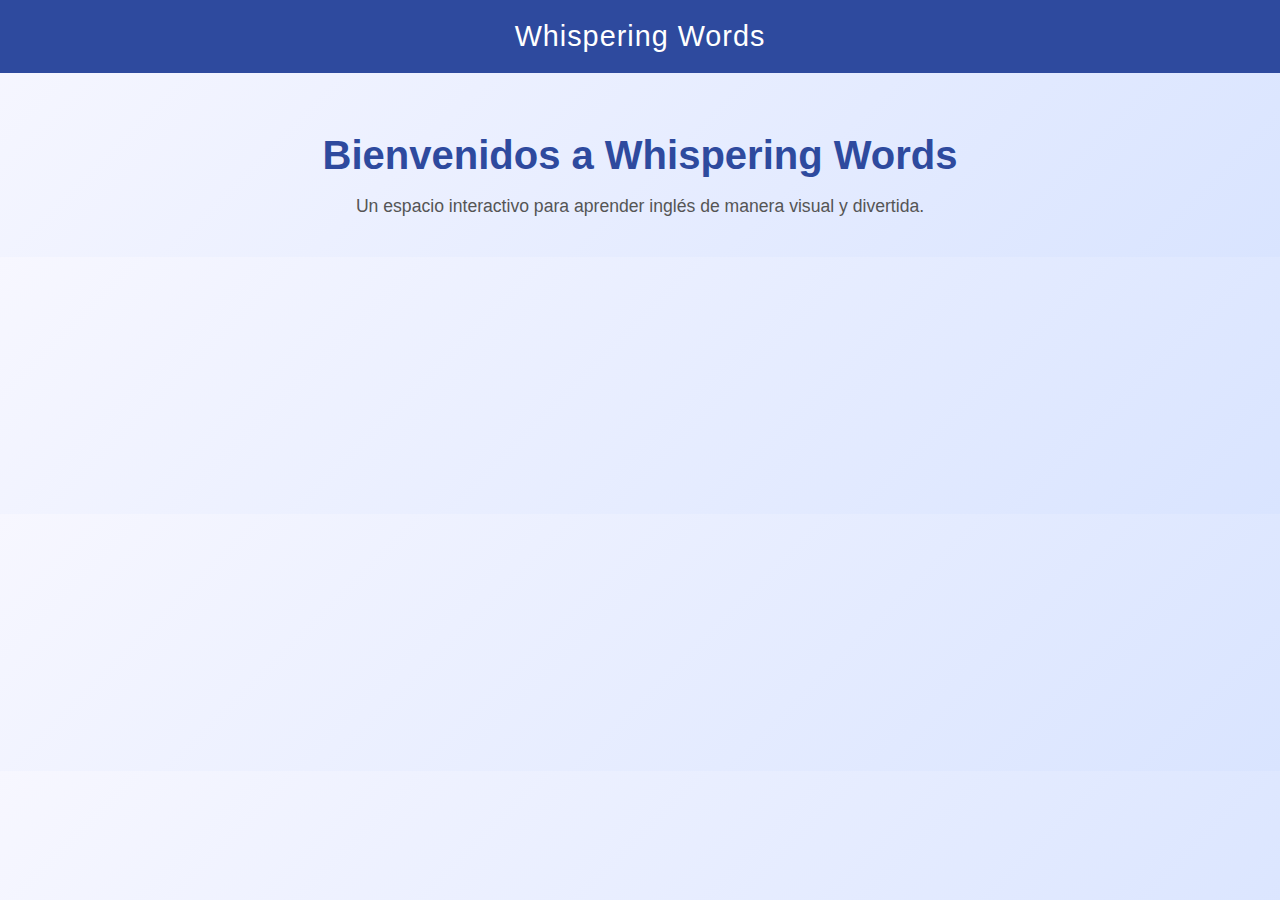
<file: index.html>
<!DOCTYPE html> <html lang="es"> <head> <meta charset="UTF-8" /> <meta name="viewport" content="width=device-width, initial-scale=1.0" /> <title>Whispering Words — Inicio</title> <link rel="stylesheet" href="style.css" /> <style> body { font-family: 'Segoe UI', sans-serif; background: linear-gradient(135deg, #f7f7ff, #d9e4ff); text-align: center; margin: 0; padding: 0; } header { background-color: #2e4a9e; color: white; padding: 20px 0; font-size: 1.8em; letter-spacing: 1px; } main { margin-top: 60px; } h1 { color: #2e4a9e; font-size: 2.5em; margin-bottom: 10px; } p { color: #555; font-size: 1.1em; margin-bottom: 40px; } a.button { background-color: #2e4a9e; color: white; padding: 12px 24px; border-radius: 6px; text-decoration: none; margin: 10px; display: inline-block; transition: 0.3s; } a.button:hover { background-color: #1e3475; } footer { margin-top: 80px; padding: 10px; color: #777; font-size: 0.9em; } </style> </head> <body> <header>Whispering Words</header> <main> <h1>Bienvenidos a Whispering Words</h1> <p>Un espacio interactivo para aprender inglés de manera visual y divertida.</p>
</file>
<file: style.css>
@import url('https://fonts.googleapis.com/css2?family=Poppins:wght@300;500;700&display=swap');
:root{--bg:#ffffff;--accent:#6b8cff;--text:#10213a}
*{box-sizing:border-box}
body{font-family:'Poppins',sans-serif;margin:0;background:linear-gradient(180deg,#f7fbff,#eef4ff);color:var(--text)}
.header-instituto{background:rgba(0,0,0,0.6);padding:8px 16px;text-align:center;color:#fff;position:fixed;top:0;left:0;right:0;z-index:50}
.header-instituto .inner{max-width:1100px;margin:0 auto;padding:6px 12px;font-weight:700;letter-spacing:1px}
.topbar{height:62px}
.site-header{max-width:1100px;margin:24px auto 0;padding:18px 20px;background:transparent;text-align:center}
.site-title{font-size:40px;margin:6px 0;font-weight:800;color:var(--accent);letter-spacing:1px}
.nav{max-width:1100px;margin:12px auto;padding:0 20px;display:flex;gap:12px;justify-content:center}
.nav a{color:#10213a;text-decoration:none;padding:8px 12px;border-radius:8px;background:rgba(107,140,255,0.10);font-weight:600}
.container{max-width:900px;margin:18px auto;padding:20px;background:#fff;border-radius:12px;box-shadow:0 8px 24px rgba(16,33,58,0.06)}
.section{margin-bottom:18px}
.section h3{margin:0 0 8px;padding-bottom:4px;color:var(--accent)}
.media{display:flex;gap:12px;align-items:flex-start;flex-wrap:wrap}
.media img{max-width:360px;border-radius:8px;box-shadow:0 6px 18px rgba(16,33,58,0.06)}
.lead{color:#243252;line-height:1.6}
.footer{max-width:900px;margin:22px auto;text-align:center;color:#6b7280;padding:12px}
@media(max-width:800px){.media{flex-direction:column}.site-title{font-size:28px}}
</file>
